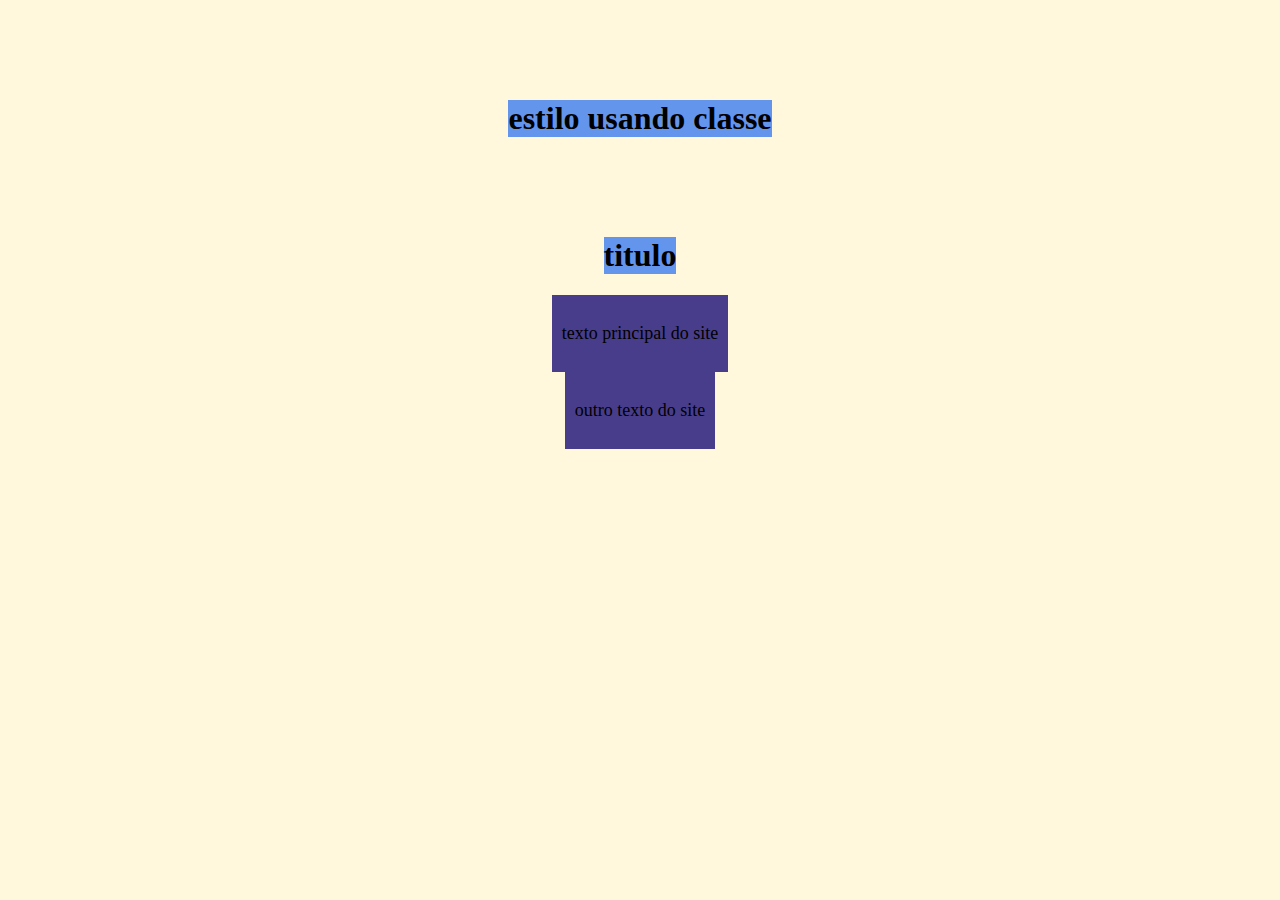
<file: index.html>
<!DOCTYPE html>
<html lang="en">
<head>
    <meta charset="UTF-8">
    <meta http-equiv="X-UA-Compatible" content="IE=edge">
    <meta name="viewport" content="width=device-width, initial-scale=1.0">
    <title>Aula 15/2</title>
    <style>
        body{
            background-color: cornsilk;
        }

        .titulos{
            width: max-content;

            margin:auto;
            margin-top: 100px;

            background-color: cornflowerblue;
        }

        .textos{
            margin: auto;
            width: max-content;
            padding: 10px;

            font-size: large;

            background-color: darkslateblue;
        }
    </style>
</head>
<body>
    <div class="titulos">
        <h1> estilo usando classe</h1>
    </div>
    <header class="titulos">
        <h1>titulo</h1>
    </header>
    <main>
        <section class="textos">
            <p>texto principal do site</p>
        </section>
        <section class="textos">
            <p>outro texto do site</p>
        </section>
    </main>



</body>
</html>
</file>
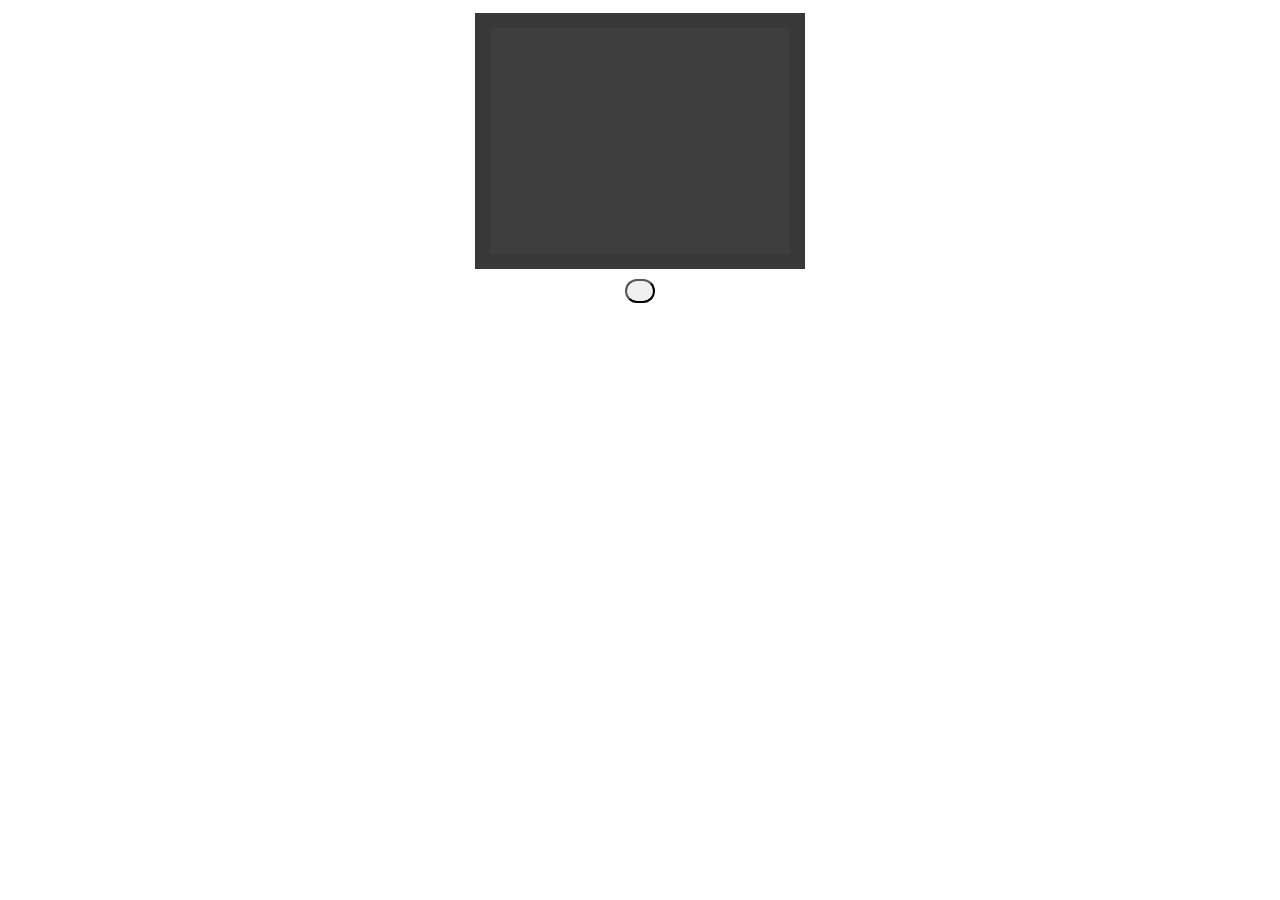
<file: room.html>
<!DOCTYPE html>
<html lang="en">
<head>
    <meta charset="UTF-8">
    <meta http-equiv="X-UA-Compatible" content="IE=edge">
    <meta name="viewport" content="width=device-width, initial-scale=1.0">
    <title>Light Room</title>
    <link rel="stylesheet" href="roomStyle.css">
</head>
<body>
			<main>
							<div id="1" class="light lightOff" onclick="lightSwitch()"></div>
							<button onclick="lightSwitch()"></button>
			</main>
    <script src="roomScript.js"></script>
</body>
</html>
</file>
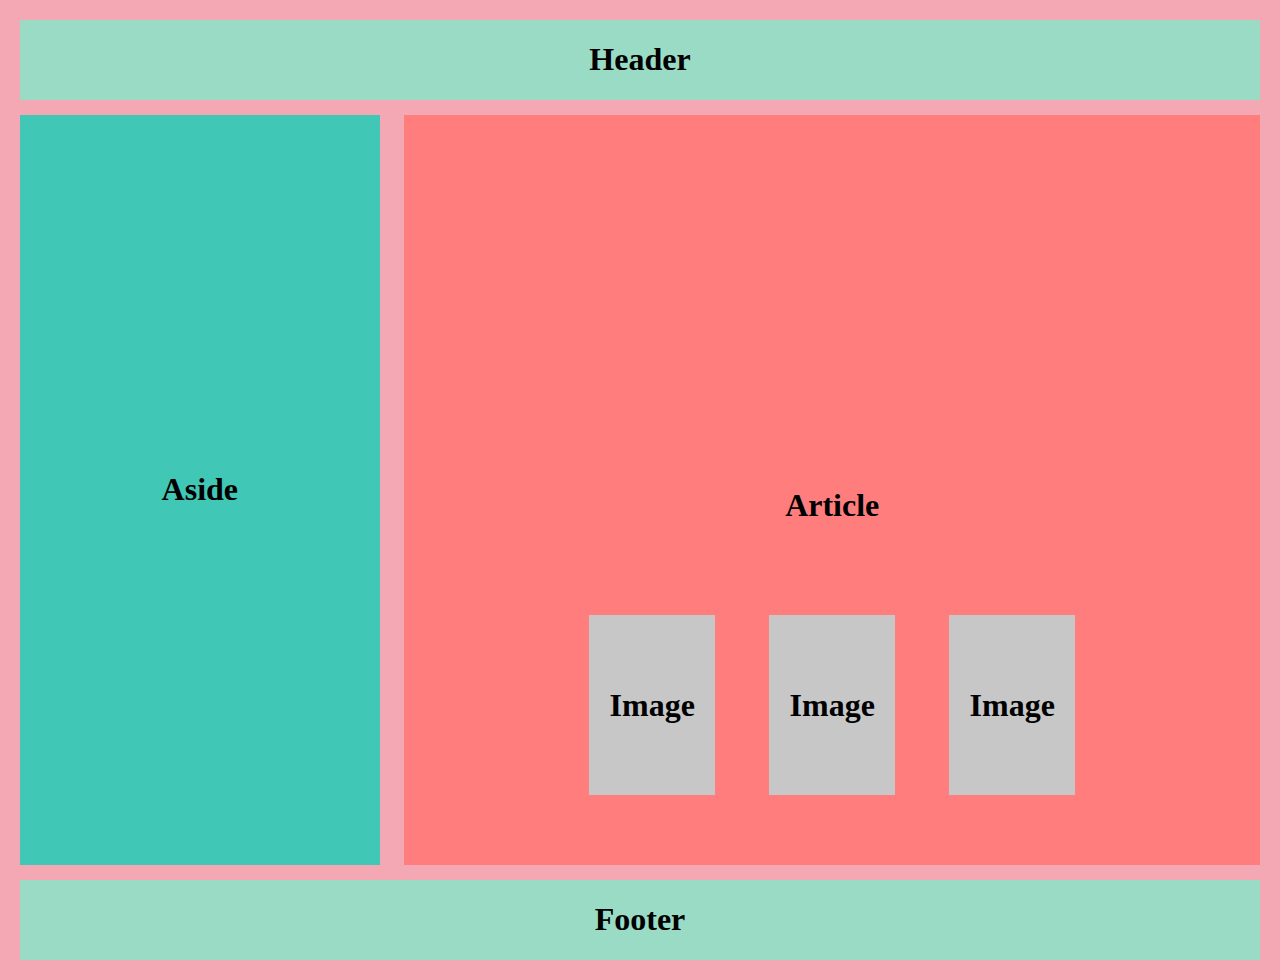
<file: tarefa2.html>
<!DOCTYPE html>
<html lang="en">
  <head>
    <meta charset="UTF-8" />
    <meta http-equiv="X-UA-Compatible" content="IE=edge" />
    <meta name="viewport" content="width=device-width, initial-scale=1.0" />
    <title>tarefa-2_web</title>
    <link rel="stylesheet" href="tarefa2style.css" />
  </head>
  <body>
    <header class="topbot">
      <h1>Header</h1>
    </header>

    <div class="content">
      <div class="aside">
        <h1>Aside</h1>
      </div>

      <main>
        <h1>Article</h1>
        <div class="maincontent">
          <h1 class="image">Image</h1>
          <h1 class="image">Image</h1>
          <h1 class="image">Image</h1>
        </div>
      </main>
    </div>

    <footer class="topbot">
      <h1>Footer</h1>
    </footer>
  </body>
</html>
</file>
<file: roomStyle.css>
main{
				margin: 0 auto;
				width: 300px;
				height: 300px;
				display: flex;
				flex-direction: column;
				align-items: center;
				justify-content: space-between;
}

button{
				width: 30px;
				height: 30px;
				margin: 5px;
				border-radius: 25px;
}

/************* Classes *************/
.light{
				width: 300px;
				height: 300px;
				margin: 5px;
				border: 15px solid #383838;
}

.lightOn{
				background-color: #e0d400;
}

.lightOff{
				background-color: #3e3e3e;
}
</file>
<file: tarefa2style.css>
body {
  background-color: rgb(243, 168, 180);
  margin: 20px;
  display: block;
}
.topbot {
  background-color: #9adbc5;
  display: flex;
  justify-content: space-around;
}
.content {
  display: flex;
  flex-direction: row;
  margin: 15px 0px 15px 0px;
  height: 750px;
  justify-content: space-between;
}
main {
  background-color: rgb(255, 125, 125);

  width: 69%;

  display: flex;
  justify-content: end;
  flex-direction: column;
  align-items: center;
}
.maincontent {
  margin: 5%;
  display: flex;
  flex-direction: row;
  justify-content: space-between;
}
.image {
  background-color: rgb(199, 199, 199);
  width: 180px;
  height: 180px;
  margin: 5%;
  display: flex;
  justify-content: center;
  align-items: center;
}

.aside {
  background-color: rgb(65, 199, 181);
  width: 29%;
  display: flex;
  justify-content: center;
  align-items: center;
}
</file>
